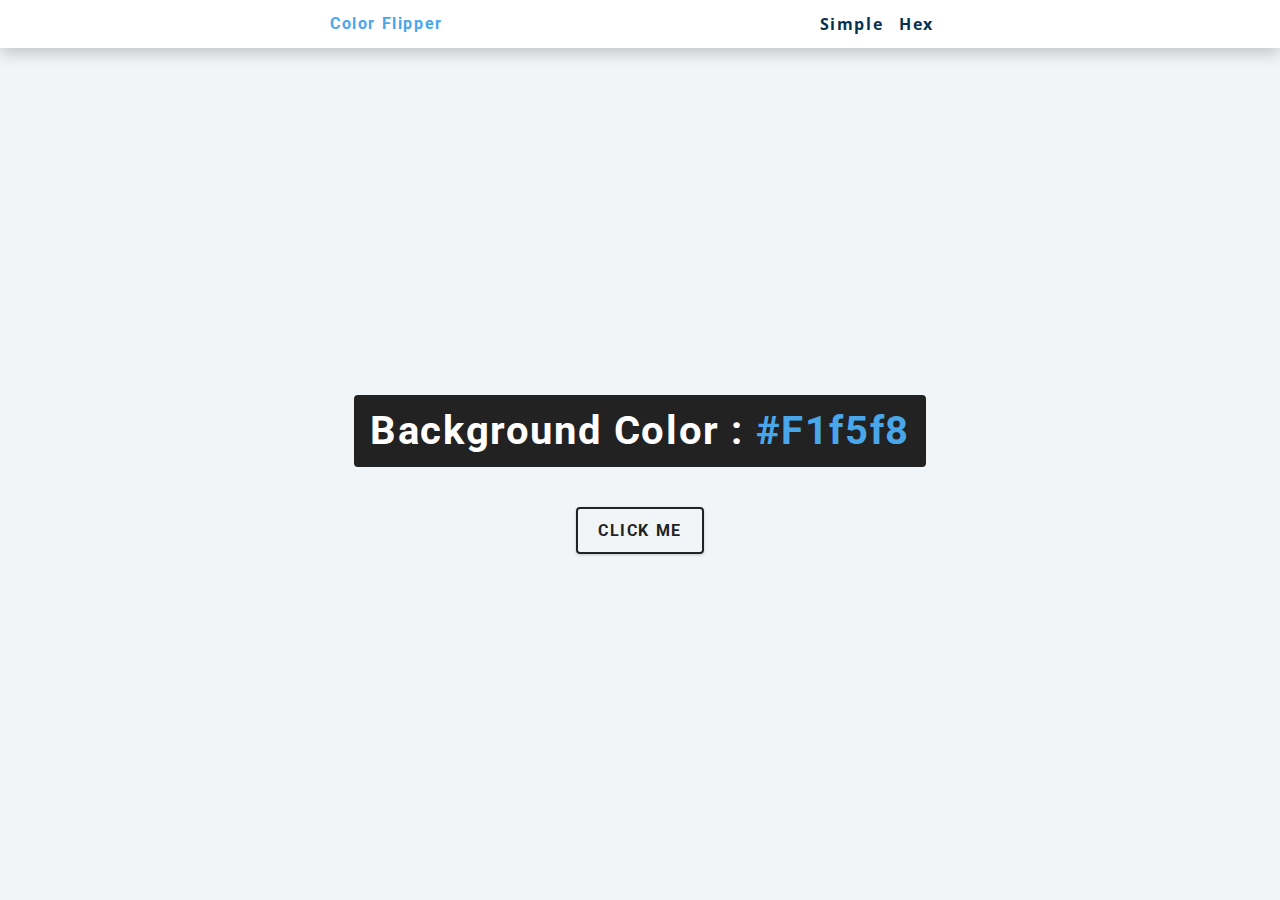
<file: 01-color-flipper/setup/index.html>
<!DOCTYPE html>
<html lang="en">
  <head>
    <meta charset="UTF-8" />
    <meta name="viewport" content="width=device-width, initial-scale=1.0" />
    <title>Color Flipper || Simple</title>

    <!-- styles -->
    <link rel="stylesheet" href="styles.css" />
  </head>
  <body>
    <nav>
      <div class="nav-center">
        <h4>color flipper</h4>
        <ul class="nav-links">
          <li>
            <a href="index.html">Simple</a>
          </li>
          <li>
            <a href="hex.html">Hex</a>
          </li>
        </ul>
      </div>      
    </nav>
    <main>
      <div class="container">
        <h2>
          Background Color : 
          <span class="color">#f1f5f8</span>
        </h2>
        <button class="btn btn-hero" id="btn">
          CLICK ME
        </button>
      </div>
    </main>
    
    <!-- javascript -->
    <script src="app.js"></script>
  </body>
</html>
</file>
<file: 01-color-flipper/setup/styles.css>
/*
=============== 
Fonts
===============
*/
@import url("https://fonts.googleapis.com/css?family=Open+Sans|Roboto:400,700&display=swap");

/*
=============== 
Variables
===============
*/

:root {
  /* dark shades of primary color*/
  --clr-primary-1: hsl(205, 86%, 17%);
  --clr-primary-2: hsl(205, 77%, 27%);
  --clr-primary-3: hsl(205, 72%, 37%);
  --clr-primary-4: hsl(205, 63%, 48%);
  /* primary/main color */
  --clr-primary-5: hsl(205, 78%, 60%);
  /* lighter shades of primary color */
  --clr-primary-6: hsl(205, 89%, 70%);
  --clr-primary-7: hsl(205, 90%, 76%);
  --clr-primary-8: hsl(205, 86%, 81%);
  --clr-primary-9: hsl(205, 90%, 88%);
  --clr-primary-10: hsl(205, 100%, 96%);
  /* darkest grey - used for headings */
  --clr-grey-1: hsl(209, 61%, 16%);
  --clr-grey-2: hsl(211, 39%, 23%);
  --clr-grey-3: hsl(209, 34%, 30%);
  --clr-grey-4: hsl(209, 28%, 39%);
  /* grey used for paragraphs */
  --clr-grey-5: hsl(210, 22%, 49%);
  --clr-grey-6: hsl(209, 23%, 60%);
  --clr-grey-7: hsl(211, 27%, 70%);
  --clr-grey-8: hsl(210, 31%, 80%);
  --clr-grey-9: hsl(212, 33%, 89%);
  --clr-grey-10: hsl(210, 36%, 96%);
  --clr-white: #fff;
  --clr-red-dark: hsl(360, 67%, 44%);
  --clr-red-light: hsl(360, 71%, 66%);
  --clr-green-dark: hsl(125, 67%, 44%);
  --clr-green-light: hsl(125, 71%, 66%);
  --clr-black: #222;
  --ff-primary: "Roboto", sans-serif;
  --ff-secondary: "Open Sans", sans-serif;
  --transition: all 0.3s linear;
  --spacing: 0.1rem;
  --radius: 0.25rem;
  --light-shadow: 0 5px 15px rgba(0, 0, 0, 0.1);
  --dark-shadow: 0 5px 15px rgba(0, 0, 0, 0.2);
  --max-width: 1170px;
  --fixed-width: 620px;
}
/*
=============== 
Global Styles
===============
*/

*,
::after,
::before {
  margin: 0;
  padding: 0;
  box-sizing: border-box;
}
body {
  font-family: var(--ff-secondary);
  background: var(--clr-grey-10);
  color: var(--clr-grey-1);
  line-height: 1.5;
  font-size: 0.875rem;
}
ul {
  list-style-type: none;
}
a {
  text-decoration: none;
}
h1,
h2,
h3,
h4 {
  letter-spacing: var(--spacing);
  text-transform: capitalize;
  line-height: 1.25;
  margin-bottom: 0.75rem;
  font-family: var(--ff-primary);
}
h1 {
  font-size: 3rem;
}
h2 {
  font-size: 2rem;
}
h3 {
  font-size: 1.25rem;
}
h4 {
  font-size: 0.875rem;
}
p {
  margin-bottom: 1.25rem;
  color: var(--clr-grey-5);
}
@media screen and (min-width: 800px) {
  h1 {
    font-size: 4rem;
  }
  h2 {
    font-size: 2.5rem;
  }
  h3 {
    font-size: 1.75rem;
  }
  h4 {
    font-size: 1rem;
  }
  body {
    font-size: 1rem;
  }
  h1,
  h2,
  h3,
  h4 {
    line-height: 1;
  }
}
/*  global classes */

/* section */
.section {
  padding: 5rem 0;
}

.section-center {
  width: 90vw;
  margin: 0 auto;
  max-width: 1170px;
}
@media screen and (min-width: 992px) {
  .section-center {
    width: 95vw;
  }
}
main {
  min-height: 100vh;
  display: grid;
  place-items: center;
}

/*
=============== 
Nav
===============
*/
nav {
  background: var(--clr-white);
  height: 3rem;
  display: grid;
  align-items: center;
  box-shadow: var(--dark-shadow);
}
.nav-center {
  width: 90vw; 
  max-width: var(--fixed-width);
  margin: 0 auto;
  display: flex;
  align-items: center;
  justify-content: space-between;
}
.nav-center h4 {
  margin-bottom: 0;
  color: var(--clr-primary-5);
}
.nav-links {
  display: flex;
}
nav a {
  text-transform: capitalize;
  font-weight: 700;
  font-size: 1rem;
  color: var(--clr-primary-1);
  letter-spacing: var(--spacing);
  margin-right: 1rem;
}
nav a:hover {
  color: var(--clr-primary-5);
}
/*
=============== 
Container
===============
*/
main {
  min-height: calc(100vh - 3rem);
  display: grid;
  place-items: center;
}
.container {
  text-align: center;
}
.container h2 {
  background: var(--clr-black);
  color: var(--clr-white);
  padding: 1rem;
  border-radius: var(--radius);
  margin-bottom: 2.5rem;
}
.color {
  color: var(--clr-primary-5);
}
.btn-hero {
  font-family: var(--ff-primary);
  text-transform: uppercase;
  background: transparent;
  color: var(--clr-black);
  letter-spacing: var(--spacing);
  display: inline-block;
  font-weight: 700;
  transition: var(--transition);
  border: 2px solid var(--clr-black);
  cursor: pointer;
  box-shadow: 0 1px 3px rgba(0, 0, 0, 0.2);
  border-radius: var(--radius);
  font-size: 1rem;
  padding: 0.75rem 1.25rem;
}
.btn-hero:hover {
  color: var(--clr-white);
  background: var(--clr-black);
}
</file>
